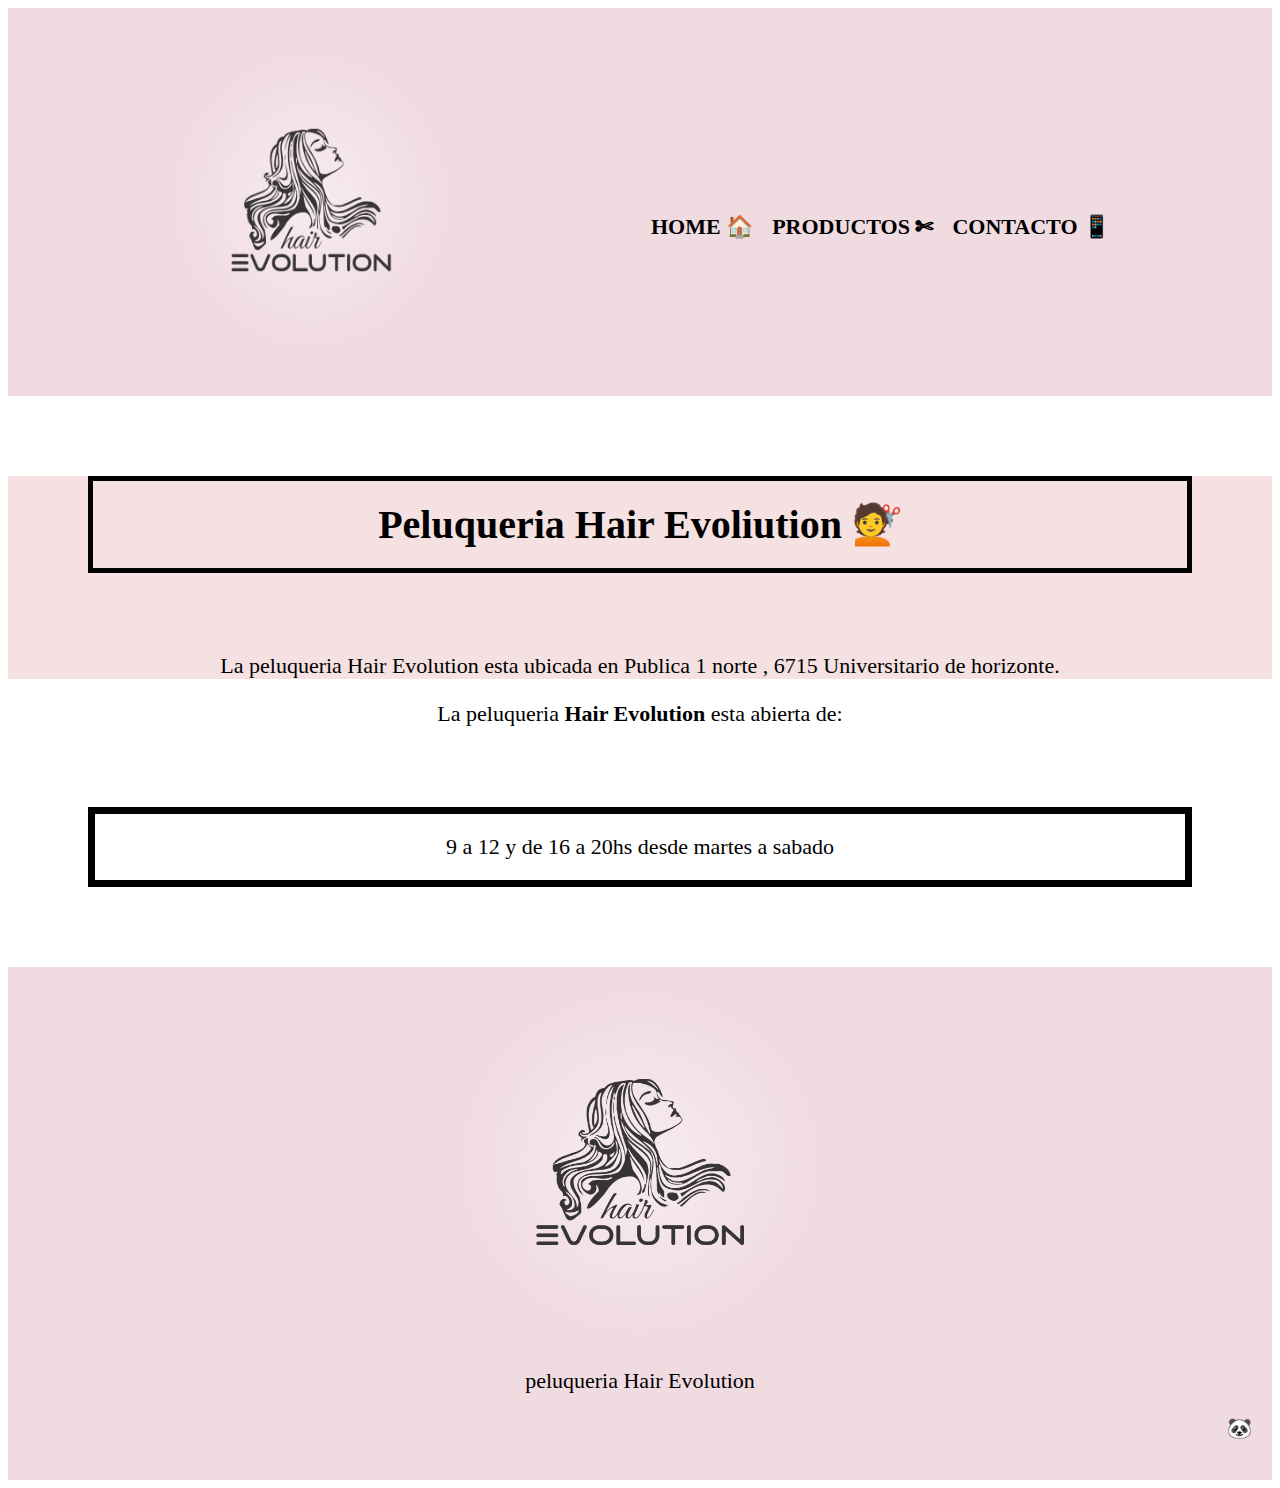
<file: index.html>
<!DOCTYPE html>
<html lang="en">
<head>
    <meta charset="UTF-8">

    <title>Hair Evolution</title>

    <link rel="stylesheet" href="style-home.css">

</head>
<body>
    <header>

        <div class="caja">

            <h5>

                <img src="fotos/logo.jpg" id="productos">
            
            </h5>
                <nav>
                    <ul class="navegacion">
                        <li><a href="index.html">home &#127968</a></li>
                        <li><a href="productos.html">productos &#9988</a></li>
                        <li><a href="contactos.html">contacto &#128241</a></li>
                    </ul>
                </nav>

        </div>

    </header>

        <div class="principal">
            <h1>Peluqueria Hair Evoliution &#128135</h1>
            <p>La peluqueria Hair Evolution esta ubicada en Publica 1 norte , 6715
            Universitario de horizonte.
            </div>
    <div>   
        <p>La peluqueria <strong>Hair Evolution</strong> esta abierta de:</p>
        <p id="horario"> 9 a 12 y de 16 a 20hs desde martes a sabado</p>
    </div>

    
    <footer>
        <img src="fotos/logo.jpg" id="logo9">
        <p>peluqueria Hair Evolution</p>
        <p id="panda">&#128060</p>
    </footer>

</body>
</html>
</file>
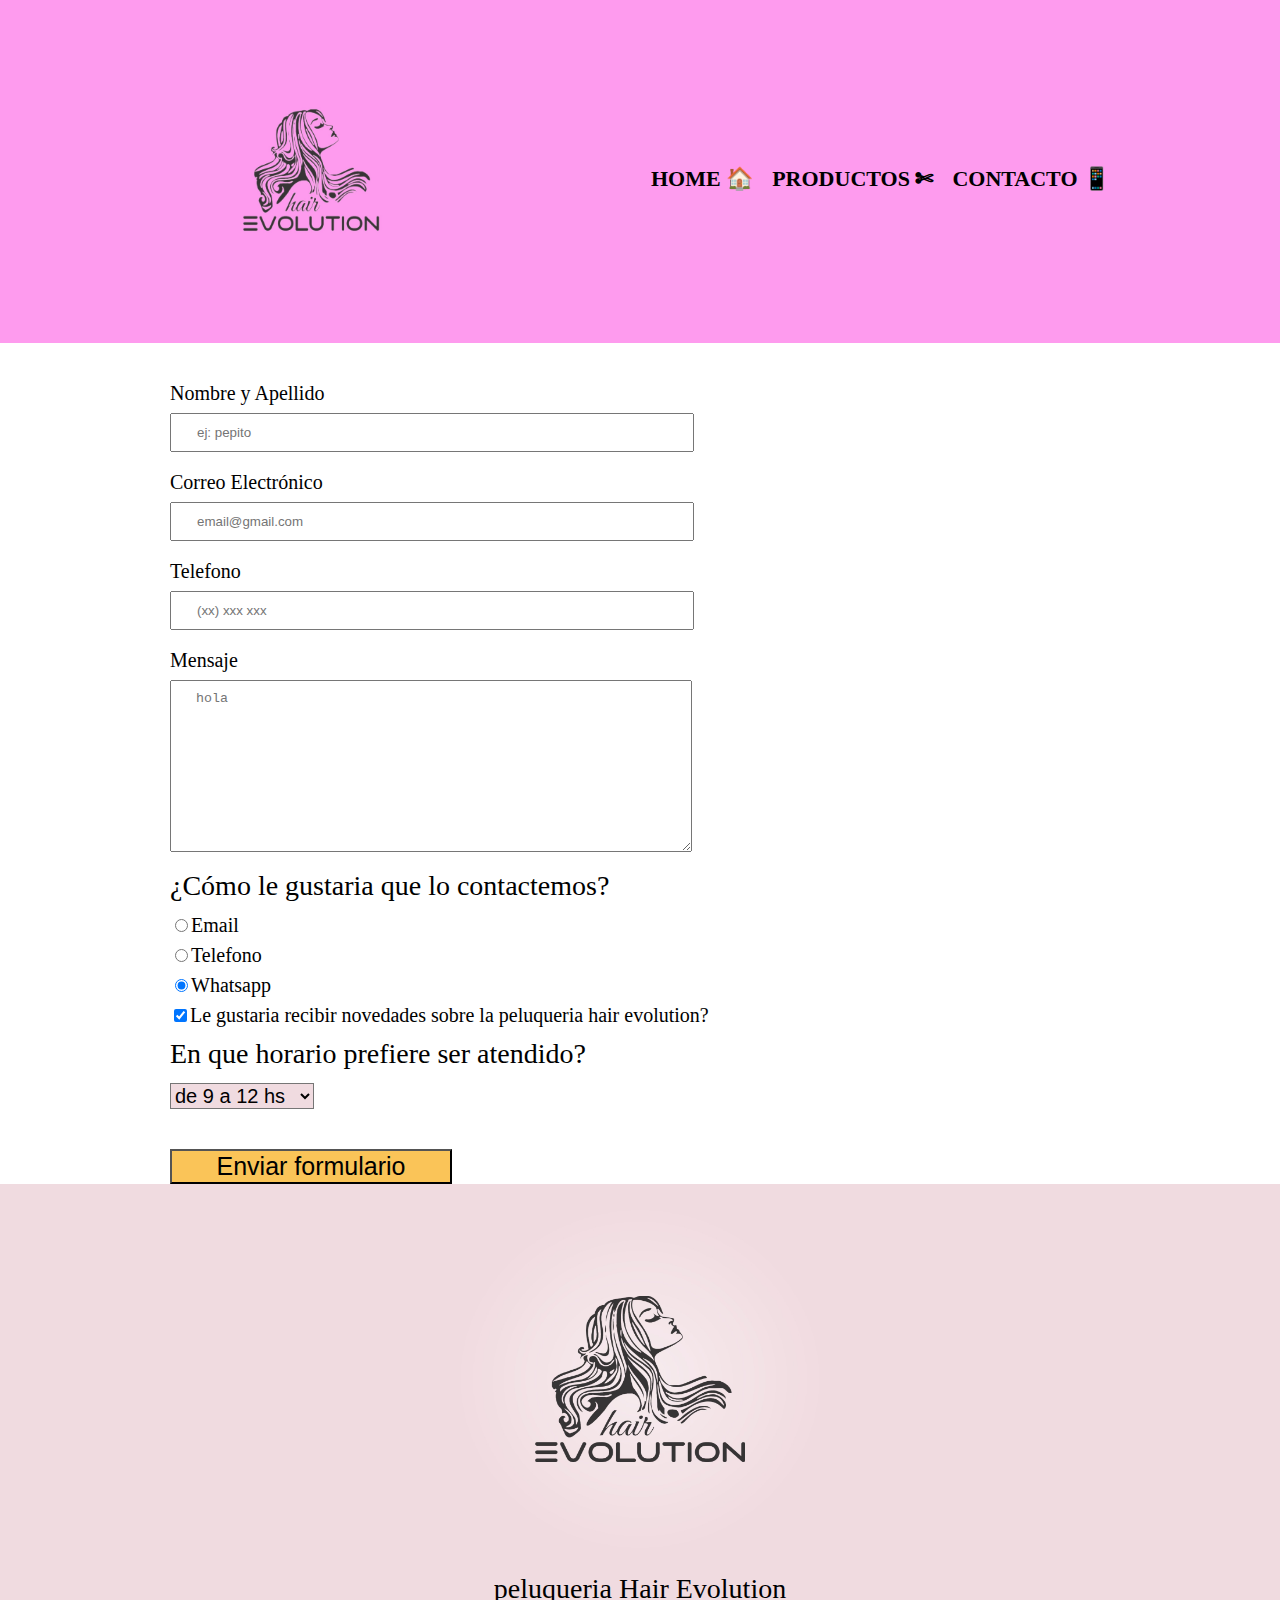
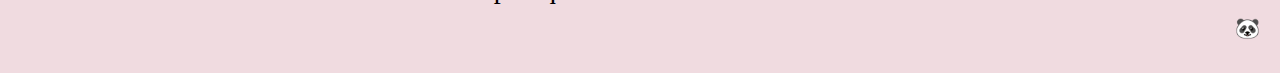
<file: contactos.html>
<!DOCTYPE html>
<html lang="en">
    <head>
        <meta charset="UTF-8">
        <title>contacto - hair evolution</title>
        <link rel="stylesheet" href="reset.css">
        <link rel="stylesheet" href="style.css">
    </head>
    <body>
        <header id="contacto">

            <div class="caja">

                <h1>

                    <img src="fotos/logo3.jpg" id="producto">
                
                </h1>
                    <nav>
                <ul class="navegacion">
                        <li><a href="index.html">home &#127968</a></li>
                        <li><a href="productos.html">productos &#9988</a></li>
                        <li><a href="contactos.html">contacto &#128241</a></li>
                    </ul>
                    </nav>

            </div>

        </header>
        <main>
            <ul>
                <form>
                    <label for="nombreapellido">Nombre y Apellido</label>
                    <input type="text" id="nombreapellido" class="input-padron" required placeholder="ej: pepito">


                    <label for="correo">Correo Electrónico</label>
                    <input type="email" id="correo" class="input-padron"required placeholder="email@gmail.com">

                    

                    <label for="telefono">Telefono</label>
                    <input type="tel" id="telefono" class="input-padron"required placeholder="(xx) xxx xxx">

                    <label for="mensaje">Mensaje</label>
                    <textarea cols="70" rows="10" id="mensaje" class="input-padron"required placeholder="hola"></textarea></textarea>

                    <div>

                        <p>¿Cómo le gustaria que lo contactemos?</p>

                        <label for="radio-email"><input type="radio" name="contacto" value="radio-email" id="radio-email">Email</label>
                        

                        <label for="radio-telefono"><input type="radio" name="contacto" value="radio-email" id="radio-telefono">Telefono</label>
                        

                        <label for="radio-whatsapp"><input type="radio" name="contacto" value="radio-email" id="radio-whatsapp" checked>Whatsapp</label>
                        

                        <label><input type="checkbox" id="checkbox" checked>Le gustaria recibir novedades sobre la peluqueria hair evolution?</label>


                        <p>En que horario prefiere ser atendido?</p>
                    <select id="option">
                        <option>de 9 a 12 hs</option>
                        <option>de 16 a 20 hs</option>
                    </select>


                    </div>

                    
                </form>
            </ul>
            <input type="submit" value="Enviar formulario" class="boton">
        </main>
        <footer>
            <img src="fotos/logo.jpg" id="logo9">
            <p>peluqueria Hair Evolution</p>
            <p id="panda">&#128060</p>
        </footer>

    </body>
</html>
</file>
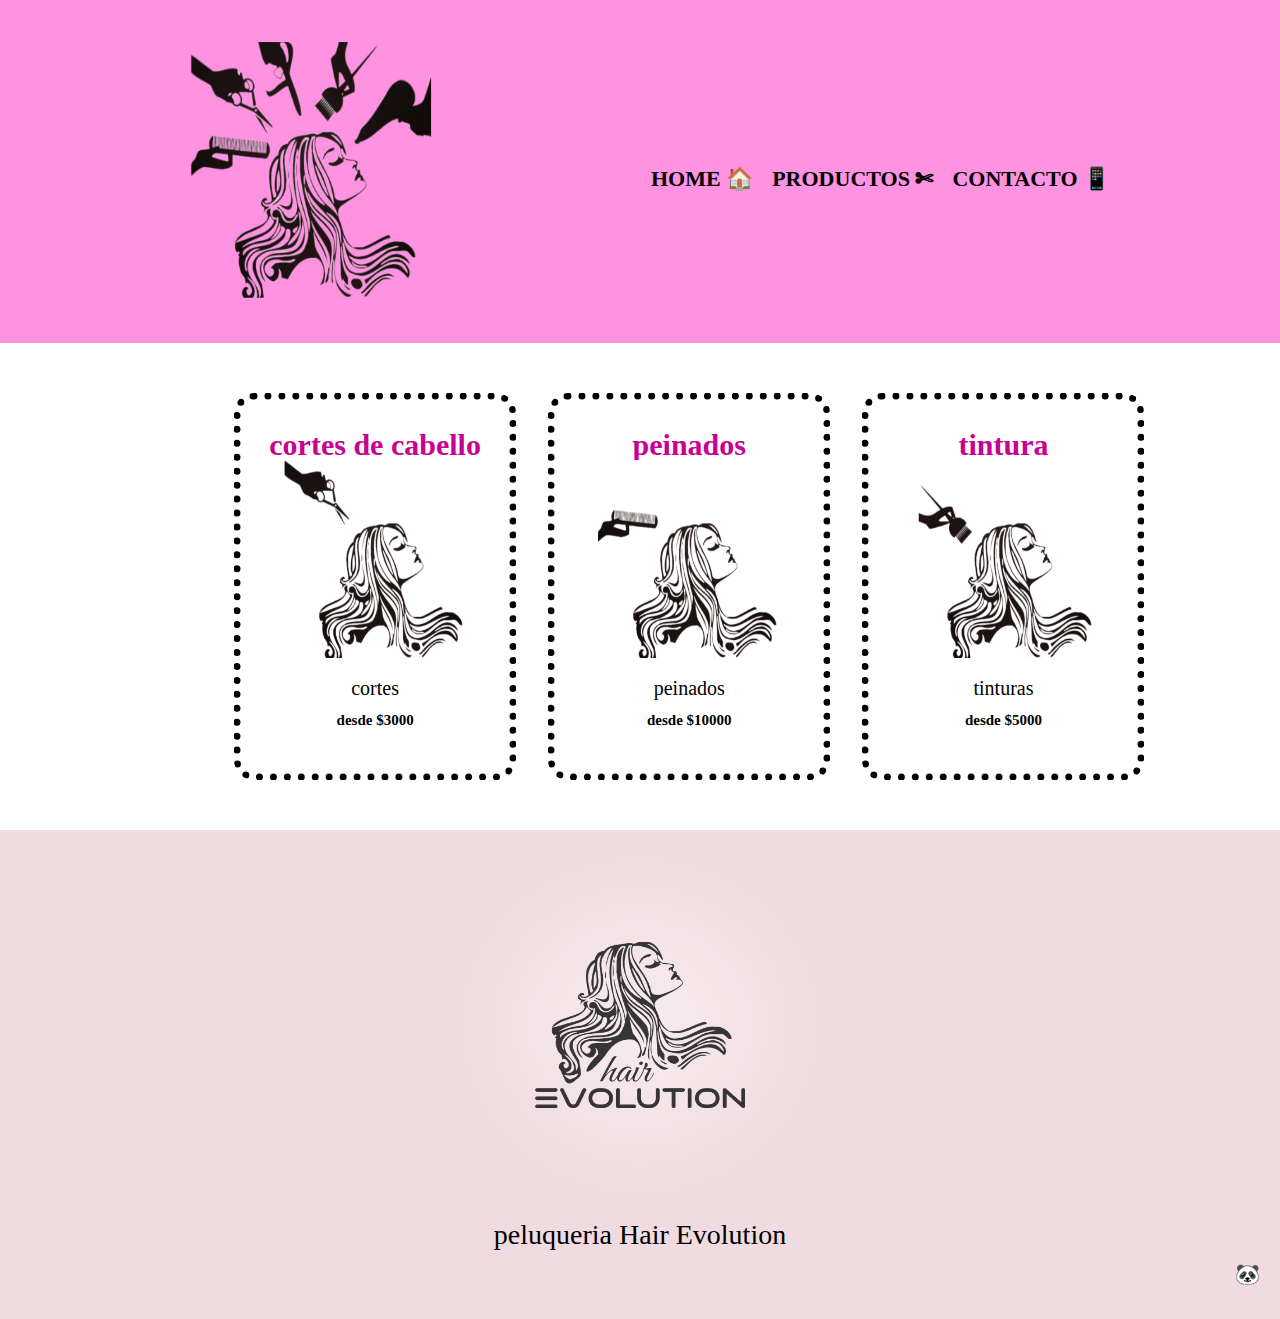
<file: productos.html>
<!DOCTYPE html>
<html lang="en">
    <head>
        <meta charset="UTF-8">
        <title>productos - hair evolution</title>
        <link rel="stylesheet" href="reset.css">
        <link rel="stylesheet" href="style.css">
    </head>
    <body>
        <header>

            <div class="caja">

                <h1>

                    <img src="fotos/logo producto.jpg" id="producto">
                
                </h1>
                    <nav>
                    <ul class="navegacion">
                    <li><a href="index.html">home &#127968</a></li>
                    <li><a href="productos.html">productos &#9988</a></li>
                    <li><a href="contactos.html">contacto &#128241</a></li>
                </ul>
                    </nav>

            </div>

        </header>

        <main class="producto">
            <ul class="productos">
                <li>
                    <h2>cortes de cabello</h2>
                    <img src="fotos/corte de cabello.png" id="cortes">
                    <p class="descripcion">cortes</p>
                    <p class="precio">desde $3000</p>
                    
                </li>
                <li>
                    <h2>peinados</h2>
                    <img src="fotos/peinados.png" id="peinados">
                    <p class="descripcion">peinados</p>
                    <p class="precio">desde $10000</p>
                    
                </li>
                <li>
                    <h2>tintura</h2>
                    <img src="fotos/tintura.png" id="tintura">
                    <p class="descripcion">tinturas</p>
                    <p class="precio">desde $5000</p>
                    
                </li>
            </ul>
        </main>

        <footer>
            <img src="fotos/logo.jpg" id="logo9">
            <p>peluqueria Hair Evolution</p>
            <p id="panda">&#128060</p>
        </footer>

    </body>
</html>
</file>
<file: style-home.css>
#productos {
    width: 30%;
    height: 300px;
}
header {
    background-color: rgb(240, 219, 224);
    padding: 20px 0;
}

.caja{
    width: 940px;
    position: relative;
    margin: 0 auto;
}

nav{
    position: absolute;
    top: 148px;
    right: 0;
}

nav li{
    display: inline;
    margin: 0 0 0 15px;
}
nav a{
    text-transform: uppercase;
    color: #000000;
    font-weight: bold;
    font-size: 22px;
    text-decoration: none;
}

nav a:hover{
    color: #c78c19;
    text-decoration: underline;
}

.principal{
    background:  rgb(245, 225, 225);
}

p {
    text-align: center;font-size: 22px;
}

#horario{
    text-align: center;font-size: 22px;
    border: 7px solid #000000 ;
    padding: 20px;
    margin: 80px;
}

h1 {
    font-size: 40px;text-align: center;
    color: rgb(0, 0, 0);
    border: 5px solid #000000 ;
    padding: 20px;
    margin: 80px;
}
h2 {
    text-align: center;
    font-size: 38px;text-align: center;
    text-align: center;
}

.diferenciales{
    background: #ffffff;
}

.items{
    font-size: italic;
    font-size: 20px;
}

footer{
    text-align: center;
    background-color: rgb(240, 219, 224);
    font-size: 35px;
    padding: 20px;
}
#logo9{
    height: 350px;
    width: 30%;
}
#panda{
    text-align: right;
    font-size: 20px;
}
</file>
<file: style.css>
#producto{
    width: 30%;
    height: 300px;
}

#contacto{
    background-color: rgb(254, 155, 238);
    padding: 20px 0;
}
header {
    background-color: #ff92e1;
    padding: 20px 0;
}

.caja{
    width: 940px;
    position: relative;
    margin: 0 auto;
}

nav{
    position: absolute;
    top: 148px;
    right: 0;
}

nav li{
    display: inline;
    margin: 0 0 0 15px;
}
nav a{
    text-transform: uppercase;
    color: #000000;
    font-weight: bold;
    font-size: 22px;
    text-decoration: none;

}

nav a:hover{
    color: #c78c19;
    text-decoration: underline;
}

#cortes{
    width: 80%;
    height: 200px;
}

#peinados{
    width: 80%;
    height: 200px;
}
#tintura{
    width: 80%;
    height: 200px;
}
.productos{
    width: 940px;
    margin: 0 auto;
    padding: 50px;
}
.productos li:hover h2{
    font-size: 33px;
}
.productos li{
    display: inline-block;
    text-align: center;
    width: 30%;
    margin: 0 1.5%;
    padding: 30px 20px;
    box-sizing: border-box;
    border: 7px dotted #000000;
    border-radius: 20px;
}

.productos li:hover{  
    border-color: hsl(64, 100%, 50%);
}

.productos li:active{
    border-color: rgb(255, 0, 0);
    
}

.productos h2{
    font-size: 30px;
    font-weight: bold;
}
.descripcion{
    font-size: 20px;
}
.precio {
    font-size: 15px;
    font-weight: bold;
    margin-top: 10px;
}
h2{
    color: #c90090;
}

footer{
    text-align: center;
    background-color: rgb(240, 219, 224);
    font-size: 35px;
    padding: 20px;
}
#logo9{
    height: 350px;
    width: 30%;
}
#panda{
    text-align: right;
    font-size: 20px;
}

main{
    width: 940px;
    margin: 0 auto;
}

form{
    margin: 40px 0;
}

form label{
    display: block;
    font-size: 20px;
    margin: 0 0 10px;
}
.input-padron{
    display: block;
    margin: 0 0 20px;
    padding: 10px 25px;
    width: 50%;
}


.boton{
    font-size: 25px;
    width: 30%;
    background: #fac458;
}
p{
    font-size: 28px;
    margin: 15px 0;
    color: rgb(0, 0, 0);
}
.checkbox{
    margin: 19px 10px;
}
#option{
    font-size: 20px;
    background: #f0dbe0;
}
</file>
